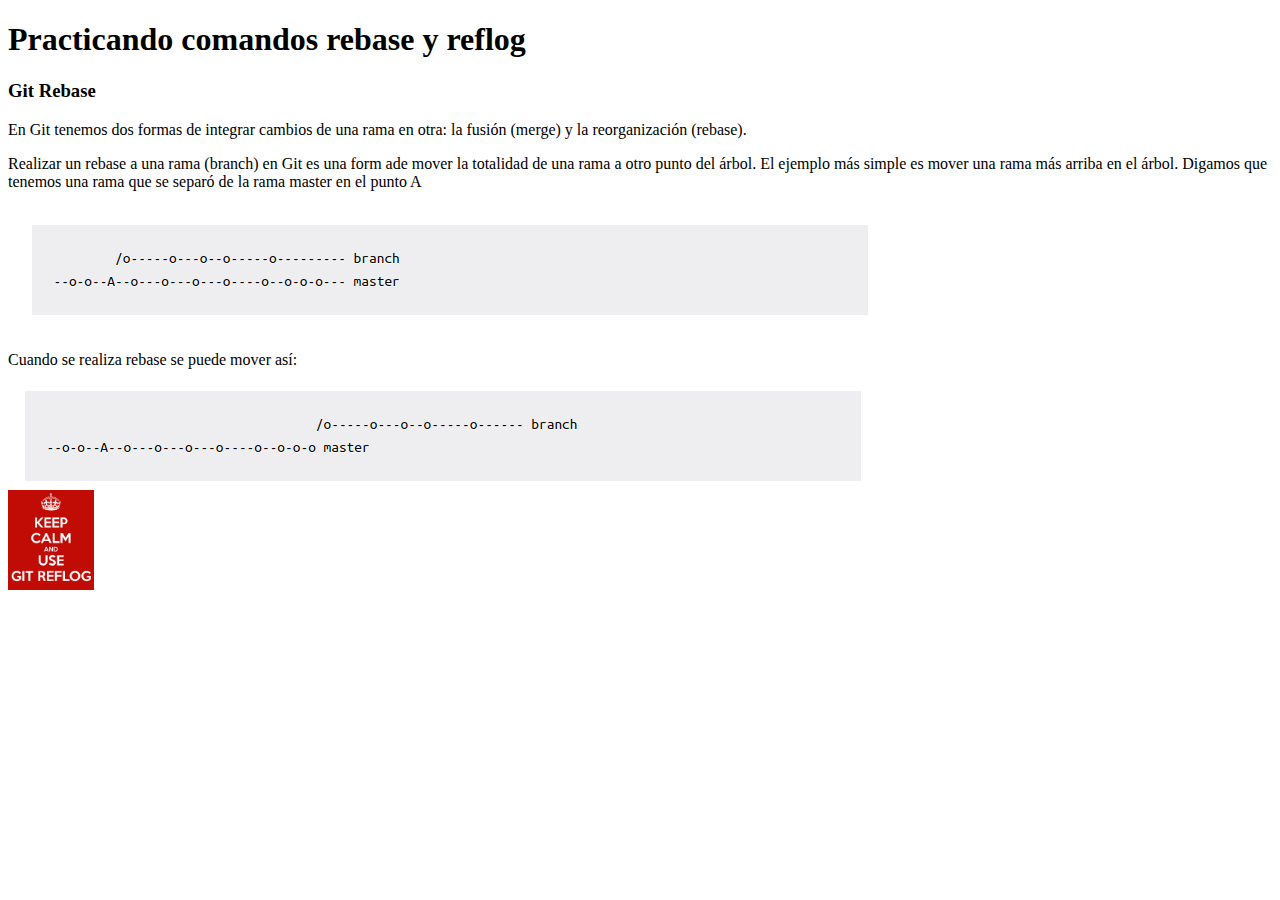
<file: index.html>
<!DOCTYPE html>
<html lang="en">
<head>
    <meta charset="UTF-8">
    <meta http-equiv="X-UA-Compatible" content="IE=edge">
    <meta name="viewport" content="width=device-width, initial-scale=1.0">
    <title>Práctica GIT</title>
    <link rel="stylesheet" href="https://cdn.jsdelivr.net/npm/bootstrap@4.6.1/dist/css/bootstrap.min.css" integrity="sha384-zCbKRCUGaJDkqS1kPbPd7TveP5iyJE0EjAuZQTgFLD2ylzuqKfdKlfG/eSrtxUkn" crossorigin="anonymous">
    <link rel="stylesheet" href="css/stylesheet.css">
</head>
<body>
    <div class="container my-5">
        <h1 class="text-danger">Practicando comandos rebase y reflog</h1>
        <article class = 'mt-5'>
            <h3>Git Rebase</h3>
            <p>En Git tenemos dos formas de integrar cambios de una rama en otra: la fusión (merge) y la reorganización (rebase).</p>
            <p>Realizar un rebase a una rama (branch) en Git es una form ade mover la totalidad de una rama a otro punto del árbol. El ejemplo más simple es mover una rama más arriba en el árbol. Digamos que tenemos una rama que se separó de la rama master en el punto A</p>
            <img src="images/git_rebase1.png" alt="diagrama rama">

            <p>Cuando se realiza rebase se puede mover así:</p>
            <img src="images/git_rebase2.png" alt="diagrama rebase">
        </article>
    </div>
    <div>
        <a href="reflog.html" target=""><img class="mini" src="images/git-reflog2.jpg" alt="Reflog"></a>
    </div>
    

</body>
</html>
</file>
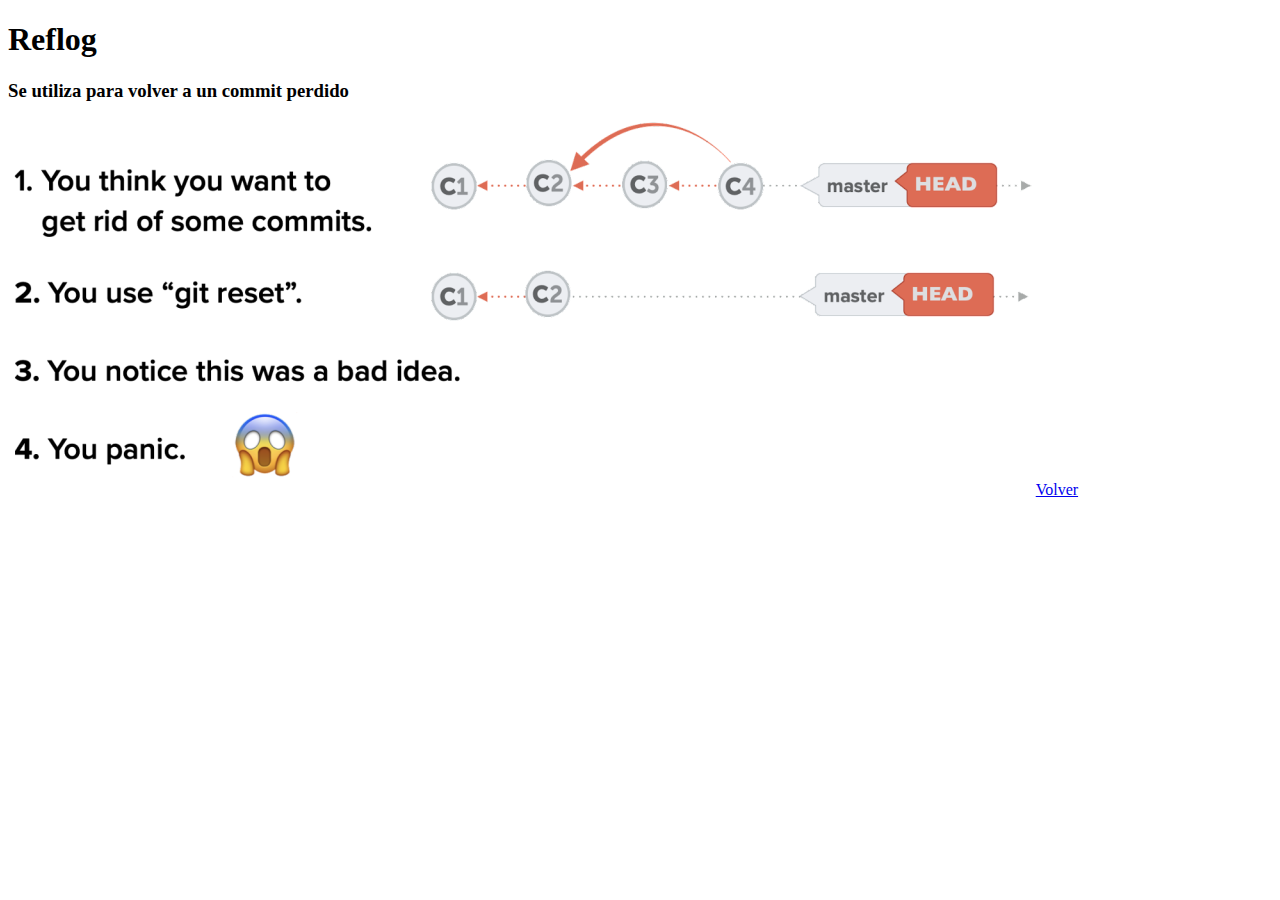
<file: reflog.html>
<!DOCTYPE html>
<html lang="en">
<head>
    <meta charset="UTF-8">
    <meta http-equiv="X-UA-Compatible" content="IE=edge">
    <meta name="viewport" content="width=device-width, initial-scale=1.0">
    <title>Document</title>
</head>
<body>
    <h1>Reflog</h1>
    <h3>Se utiliza para volver a un commit perdido</h3>
    <img src="images/git_reflog.jpg" alt="diagrama reflog">

    <a href="index.html">Volver</a>
</body>
</html>
</file>
<file: css/stylesheet.css>
.mini {
    max-width: 500px;
    max-height: 100px;
}
</file>
